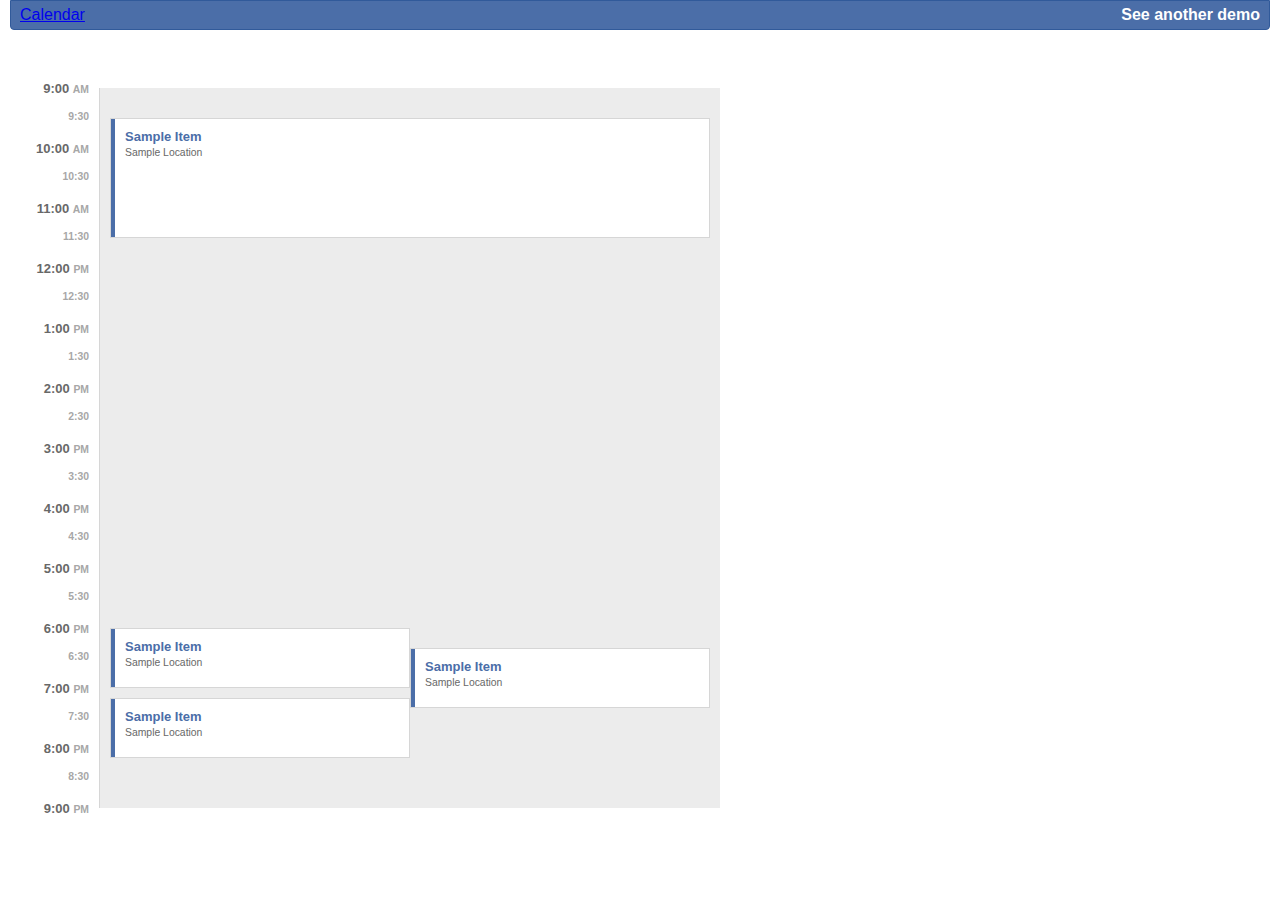
<file: index.html>
<!DOCTYPE html>
<html lang="en">
  <head>
    <meta charset="utf-8">
    <title>Nazareno Lorenzo's Code Challenge</title>
    <link href="css/main.css" rel="stylesheet">
  </head>

  <body>
    <header>
      <a href="#">
        Calendar
      </a>
      <a href="demo2.html" class="nav" role="navigation">See another demo</a>
    </header>

    <section class="calendar">
    </section><!-- /.calendar -->
  
    <script src="js/jquery-1.11.1.min.js"></script>
    <script src="js/main.min.js"></script>
  </body>
</html>
</file>
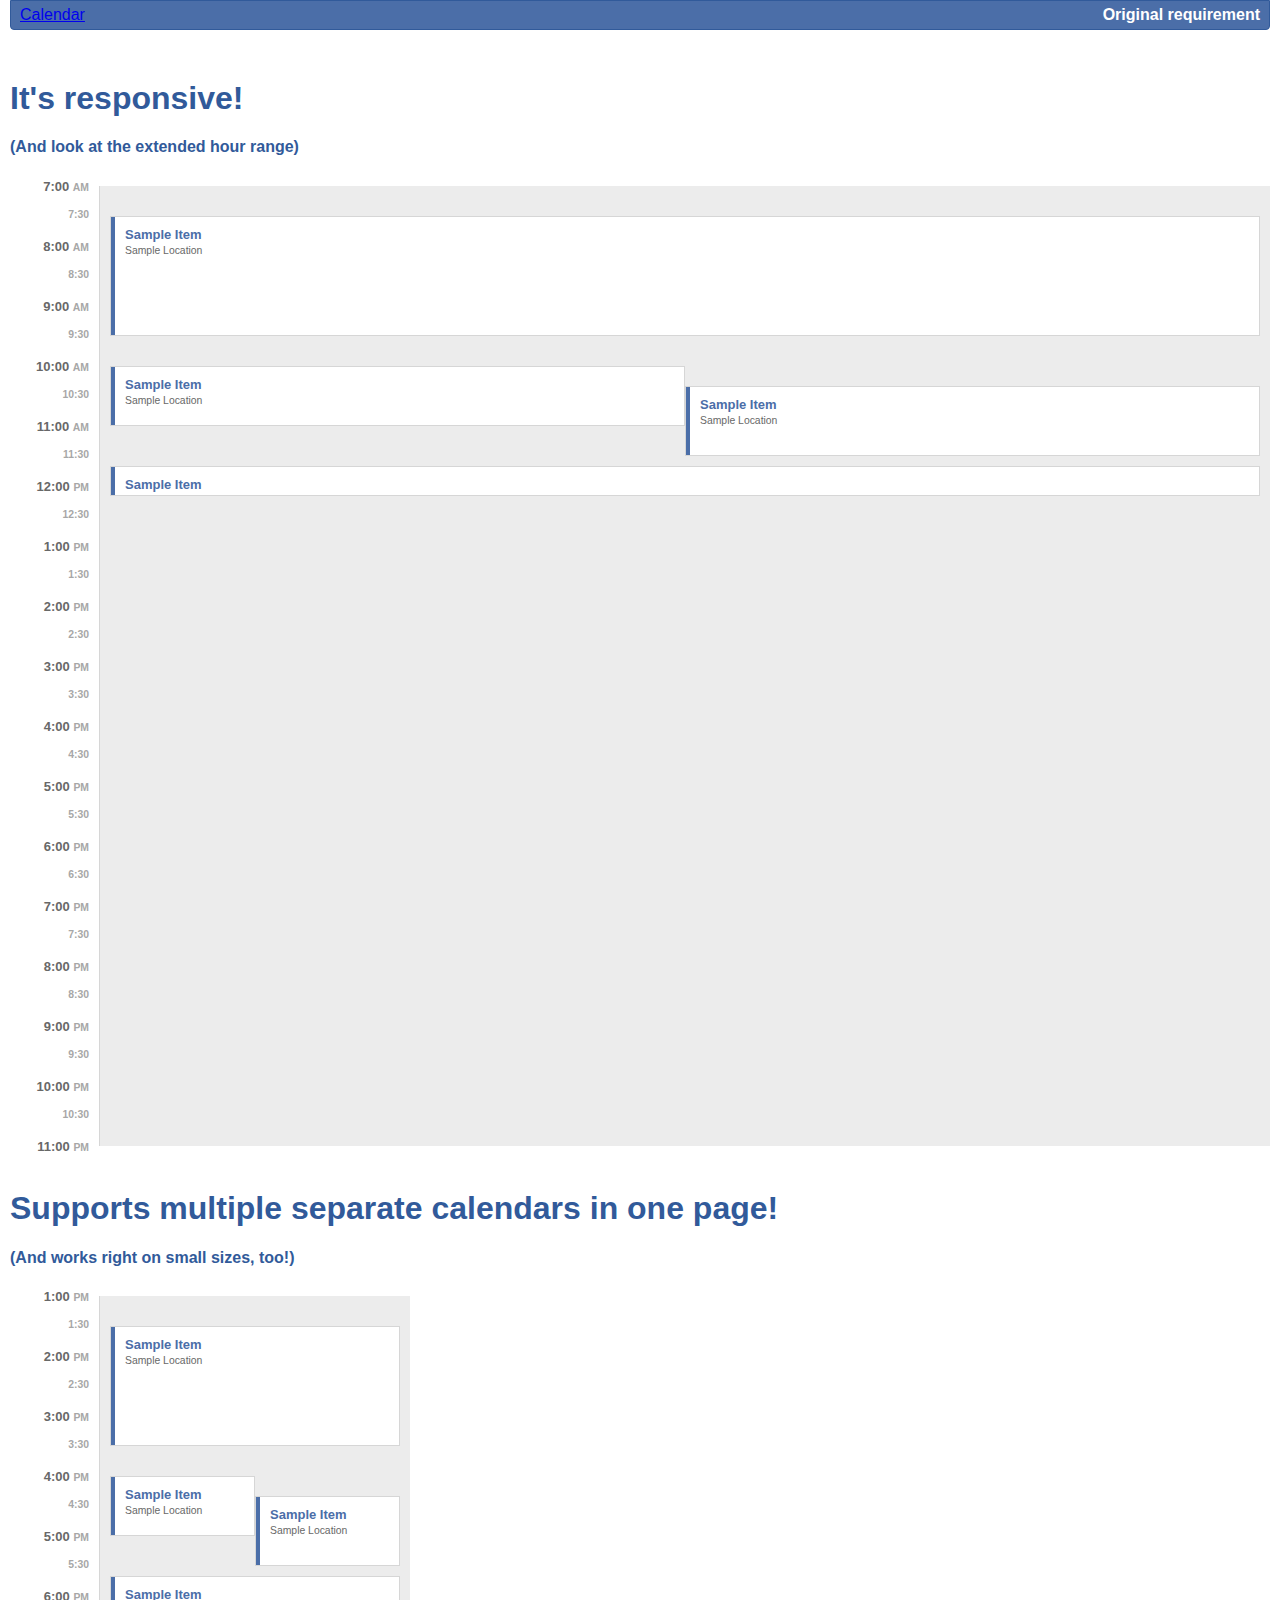
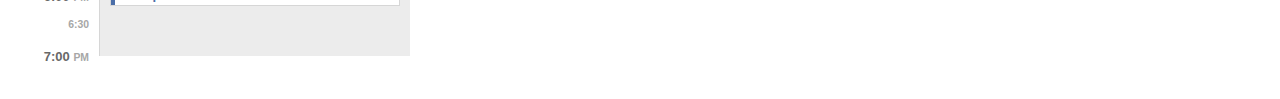
<file: demo2.html>
<!DOCTYPE html>
<html lang="en">
  <head>
    <meta charset="utf-8">
    <title>Nazareno Lorenzo's Code Challenge</title>
    <link href="css/main.css" rel="stylesheet">
  </head>

  <body>
    <header>
      <a href="#">
        Calendar
      </a>
      <a href="index.html" class="nav" role="navigation">Original requirement</a>
    </header>
    
    <h1>It's responsive!</h1>
    <h4>(And look at the extended hour range)</h4>
    <section class="big-calendar">
    </section><!-- /.big-calendar -->

    <h1>Supports multiple separate calendars in one page!</h1>
    <h4>(And works right on small sizes, too!)</h4>
    <section class="other-calendar">
    </section><!-- /.big-calendar -->
  
    <script src="js/jquery-1.11.1.min.js"></script>
    <script src="js/main.js"></script>
    <script>
      /*
      * Apply it to a block and lay out some events
      */
      var bigcalendar = $(".big-calendar").NLCalendar({startHour:7, endHour:23});
      var othercalendar = $(".other-calendar").NLCalendar({startHour:13, endHour:19});

      ///Replace the layOutDay function for this demo
      layOutDay = function(events){
        bigcalendar.renderEvents(events);
        othercalendar.renderEvents(events);
      }
      //Fill with sample data
      layOutDay([{start: 30, end: 150},{start: 180, end: 240},{start: 200, end: 270},{start: 280, end: 310}]);
    </script>
  </body>
</html>
</file>
<file: css/main.css>
article,aside,details,figcaption,figure,footer,header,hgroup,main,nav,section,summary{display:block}audio,canvas,video{display:inline-block;*display:inline;*zoom:1}audio:not([controls]){display:none;height:0}[hidden]{display:none}html{font-size:100%;-ms-text-size-adjust:100%;-webkit-text-size-adjust:100%}html,button,input,select,textarea{font-family:sans-serif}body{margin:0}a:focus{outline:thin dotted}a:active,a:hover{outline:0}h1{font-size:2em;margin:.67em 0}h2{font-size:1.5em;margin:.83em 0}h3{font-size:1.17em;margin:1em 0}h4{font-size:1em;margin:1.33em 0}h5{font-size:.83em;margin:1.67em 0}h6{font-size:.67em;margin:2.33em 0}abbr[title]{border-bottom:1px dotted}b,strong{font-weight:700}blockquote{margin:1em 40px}dfn{font-style:italic}hr{-moz-box-sizing:content-box;box-sizing:content-box;height:0}mark{background:#ff0;color:#000}p,pre{margin:1em 0}code,kbd,pre,samp{font-family:monospace,serif;_font-family:'courier new',monospace;font-size:1em}pre{white-space:pre;white-space:pre-wrap;word-wrap:break-word}q{quotes:none}q:before,q:after{content:'';content:none}small{font-size:80%}sub,sup{font-size:75%;line-height:0;position:relative;vertical-align:baseline}sup{top:-.5em}sub{bottom:-.25em}dl,menu,ol,ul{margin:1em 0}dd{margin:0 0 0 40px}menu,ol,ul{padding:0 0 0 40px}nav ul,nav ol{list-style:none;list-style-image:none}img{border:0;-ms-interpolation-mode:bicubic}svg:not(:root){overflow:hidden}figure{margin:0}form{margin:0}fieldset{border:1px solid silver;margin:0 2px;padding:.35em .625em .75em}legend{border:0;padding:0;white-space:normal;*margin-left:-7px}button,input,select,textarea{font-size:100%;margin:0;vertical-align:baseline;*vertical-align:middle}button,input{line-height:normal}button,select{text-transform:none}button,html input[type="button"],input[type="reset"],input[type="submit"]{-webkit-appearance:button;cursor:pointer;*overflow:visible}button[disabled],html input[disabled]{cursor:default}input[type="checkbox"],input[type="radio"]{box-sizing:border-box;padding:0;*height:13px;*width:13px}input[type="search"]{-webkit-appearance:textfield;-moz-box-sizing:content-box;-webkit-box-sizing:content-box;box-sizing:content-box}input[type="search"]::-webkit-search-cancel-button,input[type="search"]::-webkit-search-decoration{-webkit-appearance:none}button::-moz-focus-inner,input::-moz-focus-inner{border:0;padding:0}textarea{overflow:auto;vertical-align:top}table{border-collapse:collapse;border-spacing:0}ul,li{list-style-type:none;padding:0;margin:0}*{-moz-box-sizing:border-box;-webkit-box-sizing:border-box;box-sizing:border-box}body{padding:0 10px}header{width:100%;border:1px solid #315A9A;border-radius:0 0 4px 4px;padding:5px 9px;background-color:#4B6EA8;margin-bottom:50px;font-family:Helvetica,Arial,"lucida grande",tahoma,verdana,arial,sans-serif;color:#4B6EA8}header .nav{float:right}header .nav:link,header .nav:visited{color:#FFF;text-decoration:none;font-weight:bold}h1,h2,h3,h4,h5{color:#315A9A;font-family:Helvetica,Arial,"lucida grande",tahoma,verdana,arial,sans-serif}.NLCalendar{max-width:710px;border-top:1px solid #FFF;font-size:13px;margin-bottom:20px}.NLCalendar:after{content:'';display:block;clear:both}.NLCalendar .hours{float:left;width:89px;padding-right:10px}.NLCalendar .hours li{height:30px;text-align:right;color:#686868;font-weight:bold}.NLCalendar .hours .half-hour,.NLCalendar .hours li .am-pm{font-size:0.8em;color:#A7A7A7}.NLCalendar .eventsContainer{border-left:1px solid #D6D6D6;background-color:#ECECEC;margin:7px 0 0 89px;padding:0 10px}.NLCalendar .eventsContainer .events{display:block;position:relative}.NLCalendar .eventsContainer .events .event{position:absolute;display:block;border:1px solid #D6D6D6;background-color:#FFF;padding:10px 10px 10px 14px;overflow:hidden}.NLCalendar .eventsContainer .events .event:before{content:'';display:block;border-left:4px solid #4B6EA8;height:100%;margin-top:-1px;padding-bottom:2px;position:absolute;top:0;left:0}.NLCalendar .eventsContainer .events .event .title{color:#4B6EA8}.NLCalendar .eventsContainer .events .event .location{color:#686868;font-size:.8em}.big-calendar{max-width:100%}.other-calendar{max-width:400px}
</file>
